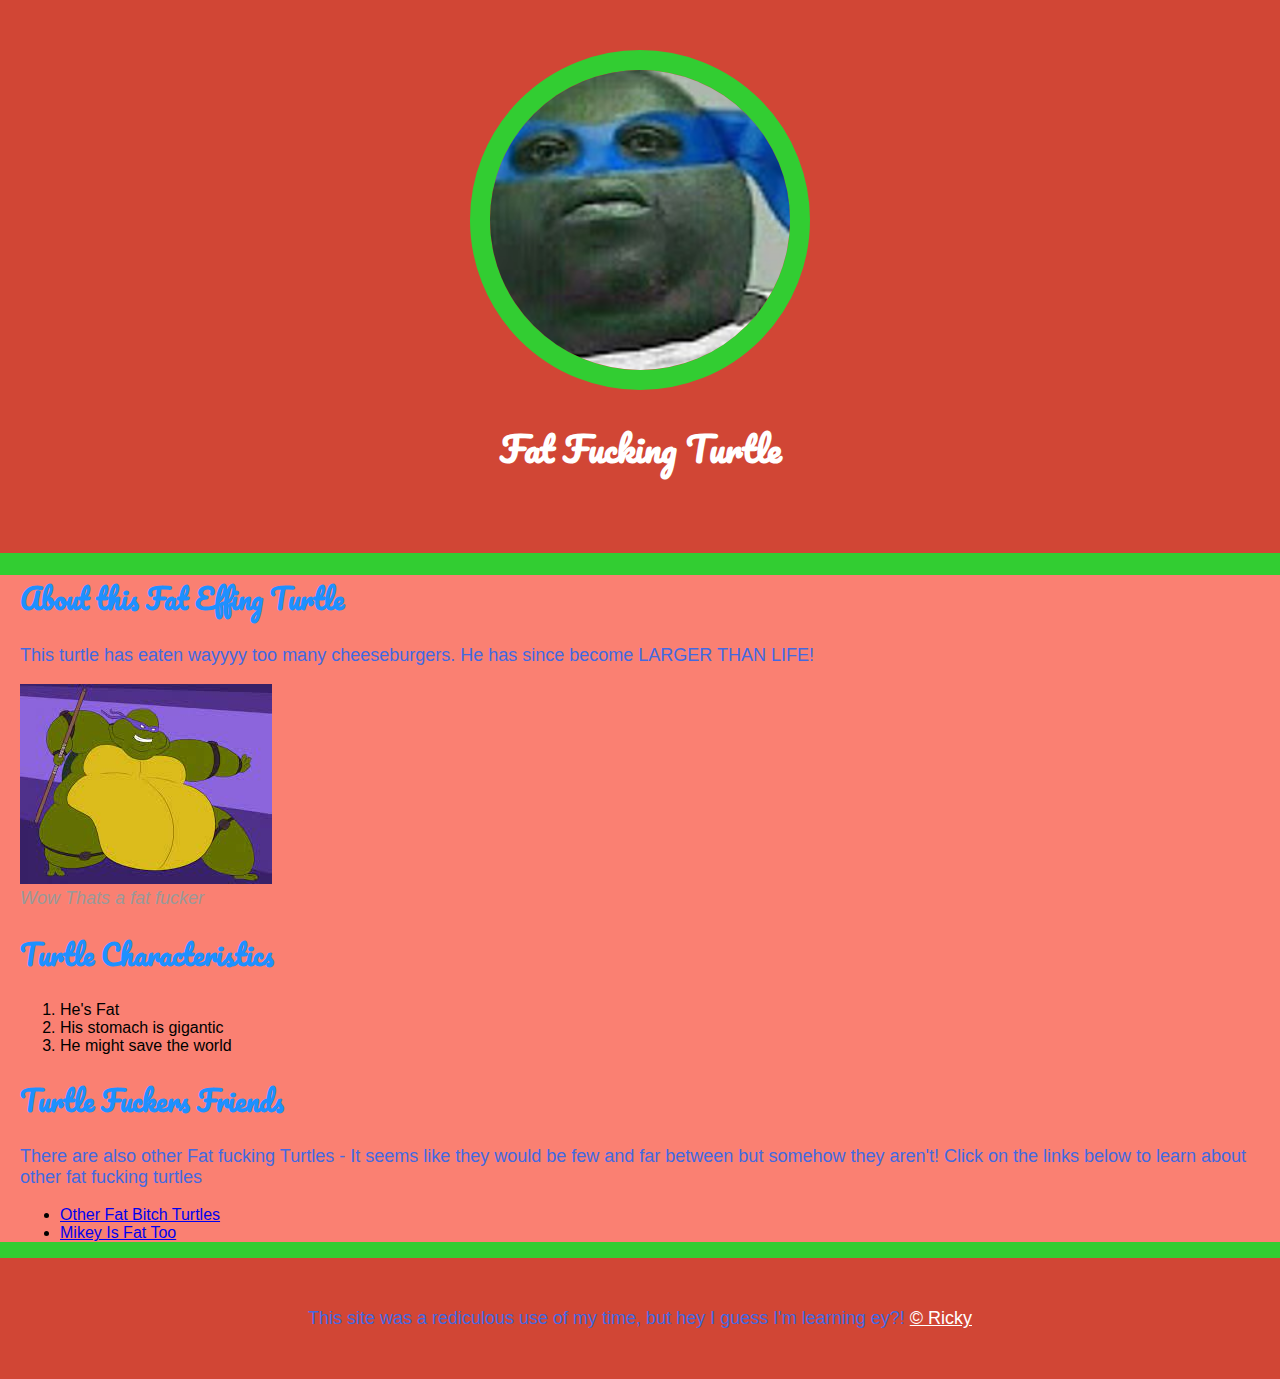
<file: index.html>
<!DOCTYPE html>
<html>
<head>
	<title>The Fattest Fucking Turtle</title>
	<link rel="icon" href="img\fat-turtle-avatar.jpg">
	<link rel="preconnect" href="https://fonts.googleapis.com">
<link rel="preconnect" href="https://fonts.gstatic.com" crossorigin>
<link href="https://fonts.googleapis.com/css2?family=Pacifico&display=swap" rel="stylesheet">
	<link rel="stylesheet" type="text/css" href="css\turtle.css">
</head>
<body>
	<!-- header element -->
	<header>
		<img src="img\fat-turtle-avatar.jpg">
		<h1>Fat Fucking Turtle</h1>
	</header>

	<!-- Main Element -->
<main>
	<h2>About this Fat Effing Turtle</h2>
	<p>This turtle has eaten wayyyy too many cheeseburgers. He has since become LARGER THAN LIFE!</p>
	<img src="img\turtle-big.jfif">
	<p class="caption">Wow Thats a fat fucker</p>
	<h2>Turtle Characteristics</h2>
	<ol>
		<li>He's Fat</li>
		<li>His stomach is gigantic</li>
		<li>He might save the world</li>
	</ol>
	<h2>Turtle Fuckers Friends</h2>
	<p>There are also other Fat fucking Turtles - It seems like they would be few and far between but somehow they aren't! Click on the links below to learn about other fat fucking turtles</p>
	<ul>
		<li> <a target="_blank" href=https://www.youtube.com/watch?v=8vGRyU08ASw">Other Fat Bitch Turtles</a></li>
		<li> <a target="_blank" href=https://www.youtube.com/watch?v=8npj8W7GnQk">Mikey Is Fat Too</a></li>
	</ul>
</main>
<!-- Footer Element -->
<footer>
	<p>
		This site was a rediculous use of my time, but hey I guess I'm learning ey?! <a target="_blank" href="https://www.facebook.com/ricky.middleton.58/">&copy; Ricky
		</a>
	</p>
</footer>
</body>
</html>
</file>
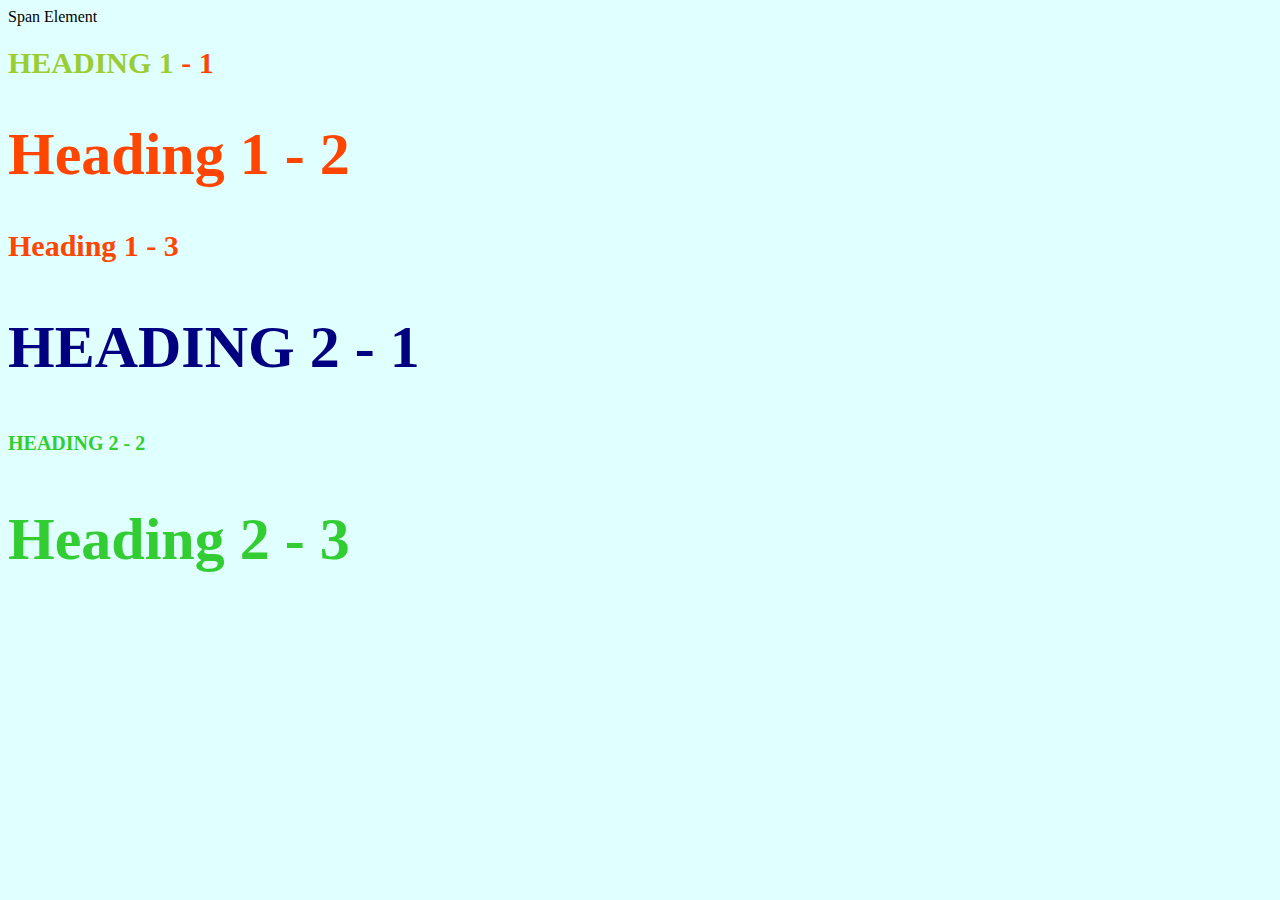
<file: style-test.html>
<!DOCTYPE html>
<html>
<head>
	<title>Style Test</title>
<link rel="stylesheet" type="text/css" href="css\test.css">
</head>
<body>
<span>Span Element</span>
<h1 class="uppercase"><span>Heading 1</span> - 1</h1>
<h1 class="big">Heading 1 - 2</h1>
<h1>Heading 1 - 3</h1>
<h2 class="big uppercase">Heading 2 - 1</h2>
<h2 class="uppercase">Heading 2 - 2</h2>
<h2 class="big">Heading 2 - 3</h2>

</body>
</html>
</file>
